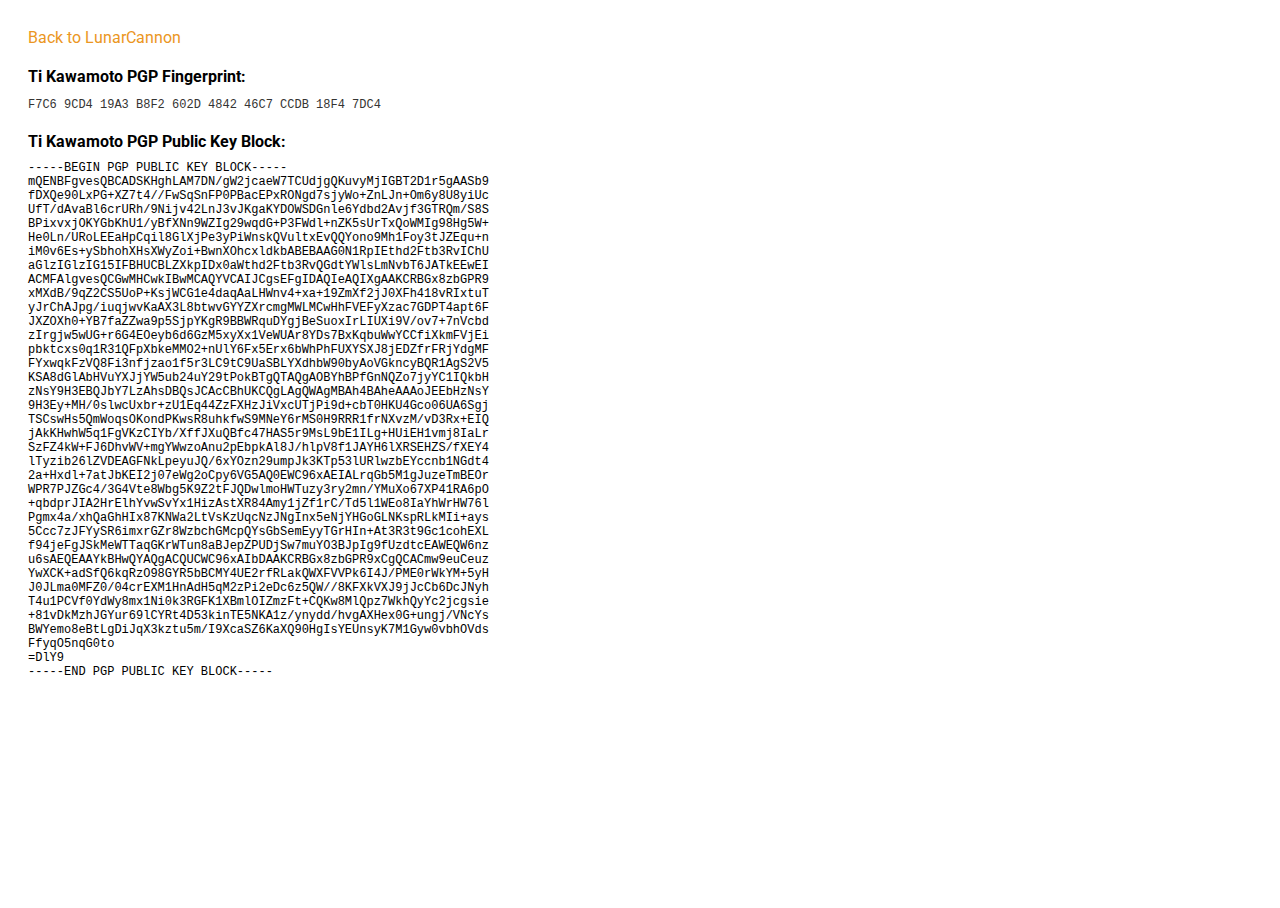
<file: ti-pgp.html>
<!DOCTYPE HTML>
<html>
  <head>
    <script src="https://code.jquery.com/jquery-3.3.1.slim.min.js" integrity="sha384-q8i/X+965DzO0rT7abK41JStQIAqVgRVzpbzo5smXKp4YfRvH+8abtTE1Pi6jizo" crossorigin="anonymous"></script>
    <script src="https://cdnjs.cloudflare.com/ajax/libs/popper.js/1.14.3/umd/popper.min.js" integrity="sha384-ZMP7rVo3mIykV+2+9J3UJ46jBk0WLaUAdn689aCwoqbBJiSnjAK/l8WvCWPIPm49" crossorigin="anonymous"></script>
    <link rel="stylesheet" href="https://stackpath.bootstrapcdn.com/bootstrap/4.1.1/css/bootstrap.min.css" integrity="sha384-WskhaSGFgHYWDcbwN70/dfYBj47jz9qbsMId/iRN3ewGhXQFZCSftd1LZCfmhktB" crossorigin="anonymous">
    <script src="https://stackpath.bootstrapcdn.com/bootstrap/4.1.1/js/bootstrap.min.js" integrity="sha384-smHYKdLADwkXOn1EmN1qk/HfnUcbVRZyYmZ4qpPea6sjB/pTJ0euyQp0Mk8ck+5T" crossorigin="anonymous"></script>

    <link href="https://fonts.googleapis.com/css?family=Roboto+Slab|Roboto:300,400,700,900" rel="stylesheet">
    <link rel="stylesheet" href="https://use.fontawesome.com/releases/v5.0.13/css/all.css" integrity="sha384-DNOHZ68U8hZfKXOrtjWvjxusGo9WQnrNx2sqG0tfsghAvtVlRW3tvkXWZh58N9jp" crossorigin="anonymous">

    <link rel="stylesheet" type="text/css" href="style.css">
    <meta name="referrer" content="origin">
    <meta name="viewport" content="width=device-width, initial-scale=1, shrink-to-fit=no">

    <title>Ti Kawamoto PGP Public Key Block | HungryHodler PGP Public Key Block</title>


  </head>
  <body>
  <div style="margin:20px;">
  <a href="./index.html"><i class="fas fa-arrow-left"></i> Back to LunarCannon</a>
  <div class="spacer-20"></div>
  <strong>Ti Kawamoto PGP Fingerprint:</strong> <p style="font-family:courier; font-size:12px;">F7C6 9CD4 19A3 B8F2 602D 4842 46C7 CCDB 18F4 7DC4</p>
  <div class="spacer-20"></div>

  <strong>Ti Kawamoto PGP Public Key Block:</strong>
  <div class="spacer-10"></div>
  <div class="row">
    <div class="col-lg-8" style="font-family:courier; font-size:12px;">
      -----BEGIN PGP PUBLIC KEY BLOCK-----<br/>

      mQENBFgvesQBCADSKHghLAM7DN/gW2jcaeW7TCUdjgQKuvyMjIGBT2D1r5gAASb9<br/>
      fDXQe90LxPG+XZ7t4//FwSqSnFP0PBacEPxRONgd7sjyWo+ZnLJn+Om6y8U8yiUc<br/>
      UfT/dAvaBl6crURh/9Nijv42LnJ3vJKgaKYDOWSDGnle6Ydbd2Avjf3GTRQm/S8S<br/>
      BPixvxjOKYGbKhU1/yBfXNn9WZIg29wqdG+P3FWdl+nZK5sUrTxQoWMIg98Hg5W+<br/>
      He0Ln/URoLEEaHpCqil8GlXjPe3yPiWnskQVultxEvQQYono9Mh1Foy3tJZEqu+n<br/>
      iM0v6Es+ySbhohXHsXWyZoi+BwnXOhcxldkbABEBAAG0N1RpIEthd2Ftb3RvIChU<br/>
      aGlzIGlzIG15IFBHUCBLZXkpIDx0aWthd2Ftb3RvQGdtYWlsLmNvbT6JATkEEwEI<br/>
      ACMFAlgvesQCGwMHCwkIBwMCAQYVCAIJCgsEFgIDAQIeAQIXgAAKCRBGx8zbGPR9<br/>
      xMXdB/9qZ2CS5UoP+KsjWCG1e4daqAaLHWnv4+xa+19ZmXf2jJ0XFh418vRIxtuT<br/>
      yJrChAJpg/iuqjwvKaAX3L8btwvGYYZXrcmgMWLMCwHhFVEFyXzac7GDPT4apt6F<br/>
      JXZOXh0+YB7faZZwa9p5SjpYKgR9BBWRquDYgjBeSuoxIrLIUXi9V/ov7+7nVcbd<br/>
      zIrgjw5wUG+r6G4EOeyb6d6GzM5xyXx1VeWUAr8YDs7BxKqbuWwYCCfiXkmFVjEi<br/>
      pbktcxs0q1R31QFpXbkeMMO2+nUlY6Fx5Erx6bWhPhFUXYSXJ8jEDZfrFRjYdgMF<br/>
      FYxwqkFzVQ8Fi3nfjzao1f5r3LC9tC9UaSBLYXdhbW90byAoVGkncyBQR1AgS2V5<br/>
      KSA8dGlAbHVuYXJjYW5ub24uY29tPokBTgQTAQgAOBYhBPfGnNQZo7jyYC1IQkbH<br/>
      zNsY9H3EBQJbY7LzAhsDBQsJCAcCBhUKCQgLAgQWAgMBAh4BAheAAAoJEEbHzNsY<br/>
      9H3Ey+MH/0slwcUxbr+zU1Eq44ZzFXHzJiVxcUTjPi9d+cbT0HKU4Gco06UA6Sgj<br/>
      TSCswHs5QmWoqsOKondPKwsR8uhkfwS9MNeY6rMS0H9RRR1frNXvzM/vD3Rx+EIQ<br/>
      jAkKHwhW5q1FgVKzCIYb/XffJXuQBfc47HAS5r9MsL9bE1ILg+HUiEH1vmj8IaLr<br/>
      SzFZ4kW+FJ6DhvWV+mgYWwzoAnu2pEbpkAl8J/hlpV8f1JAYH6lXRSEHZS/fXEY4<br/>
      lTyzib26lZVDEAGFNkLpeyuJQ/6xYOzn29umpJk3KTp53lURlwzbEYccnb1NGdt4<br/>
      2a+Hxdl+7atJbKEI2j07eWg2oCpy6VG5AQ0EWC96xAEIALrqGb5M1gJuzeTmBEOr<br/>
      WPR7PJZGc4/3G4Vte8Wbg5K9Z2tFJQDwlmoHWTuzy3ry2mn/YMuXo67XP41RA6pO<br/>
      +qbdprJIA2HrElhYvwSvYx1HizAstXR84Amy1jZf1rC/Td5l1WEo8IaYhWrHW76l<br/>
      Pgmx4a/xhQaGhHIx87KNWa2LtVsKzUqcNzJNgInx5eNjYHGoGLNKspRLkMIi+ays<br/>
      5Ccc7zJFYySR6imxrGZr8WzbchGMcpQYsGbSemEyyTGrHIn+At3R3t9Gc1cohEXL<br/>
      f94jeFgJSkMeWTTaqGKrWTun8aBJepZPUDjSw7muYO3BJpIg9fUzdtcEAWEQW6nz<br/>
      u6sAEQEAAYkBHwQYAQgACQUCWC96xAIbDAAKCRBGx8zbGPR9xCgQCACmw9euCeuz<br/>
      YwXCK+adSfQ6kqRzO98GYR5bBCMY4UE2rfRLakQWXFVVPk6I4J/PME0rWkYM+5yH<br/>
      J0JLma0MFZ0/04crEXM1HnAdH5qM2zPi2eDc6z5QW//8KFXkVXJ9jJcCb6DcJNyh<br/>
      T4u1PCVf0YdWy8mx1Ni0k3RGFK1XBmlOIZmzFt+CQKw8MlQpz7WkhQyYc2jcgsie<br/>
      +81vDkMzhJGYur69lCYRt4D53kinTE5NKA1z/ynydd/hvgAXHex0G+ungj/VNcYs<br/>
      BWYemo8eBtLgDiJqX3kztu5m/I9XcaSZ6KaXQ90HgIsYEUnsyK7M1Gyw0vbhOVds<br/>
      FfyqO5nqG0to<br/>
      =DlY9<br/>
      -----END PGP PUBLIC KEY BLOCK-----
    </div>
  </div>
</div>
  </body>
  </html>
</file>
<file: style.css>
html, body{
  height:100%;
  scroll-behavior: smooth;
}

body {
  font-family: 'Roboto', Arial, sans-serif;
  display: flex;
  flex-direction:column;
  background-color:#fff;
  overflow-x:hidden;
}

/* Containers */
.content {
    max-width:1170px;
    width:100%;
    margin: 30px auto;
    flex: 1 0 auto;
}

.content-content-marketing {
    max-width:1170px;
    width:100%;
    margin: -50px auto;
    flex: 1 0 auto;
}

.content-container{
  position: sticky;
  top:calc(20% - 2em);

}

.bg-light{
  background-color:#fff !important;
}

.band-container {
  padding: 60px 40px;
  margin: 20px 0px;
}
.band-gray{
  background-color:#eee;
}

/* Top Elements */
.sm-navbar{
  width:200px;
  margin-bottom: -10px;
}

.element-border{
  border: 13px #ddd solid;
}

.sticky-top{
  border-bottom: 1px solid #eee;
  z-index: 1 !important;
}
.navbar-brand{
  margin-top: -13px;
  margin-right: 50px;
}
.lc-circle-logo{
  opacity:0;
  margin-top:0px;
  top:35px;
  position:inherit;
}
.logo-roll{
  padding:20px 20px;
  opacity:0;
  top:10px;
  position:relative;
}
.fade-text{
  opacity:0;
  top:10px;
  position:relative;
}

.heart-anim{

}

.text-box-fade{
  opacity:0;
}

/*-- Footer --*/
.footer-content{
  max-width:1170px;
  width:100%;
  margin:auto;
  padding:20px 0px 20px;
}
.footer {
  flex-shrink: 0;
  color:#fff;
  background-color:#353433;
}
.footer-attribution{
  font-size: 0.75em;
  line-height: 1.6em;
  clear:both;
}
.footer-col-right{
  float:right;
  text-align:right;
}

/*-- General styling --*/

.text-center {
  text-align:center;
}

.spacer-10 {
  margin-top: 10px;
}

.spacer-20 {
  margin-top: 20px;
}

.spacer-50 {
  margin-top: 50px;
}

/* Home JS Stuff */
.hey-text{
  position:relative;
  top:10px;
  opacity:0;
}
.lc-logo-home{
  position:relative;
  top:10px;
  opacity:0;
}
.text-move-right{
  position:relative;
  left:-20px;
  opacity:0;
}
.box-1, .box-2{
  opacity:0;
}

/* Marketing Page JS Stuff */

.content-block-l{
  padding:0px 25px 0px 15px;
}

.content-block-c{
  padding:0px 20px 0px 20px;
}

.content-block-r{
  padding:0px 15px 0px 25px;
}

.vid-embed{
  padding:56.3% 0 0 0;
  position:relative;
}

.vid-expand{
  height:100%;
}
.vid-popup {
  width:50%;
  height:initial;
  padding: 0px 20px 20px;
  background-color:#fff;
  border-radius:10px;
  position: fixed;
  top: 10%;
  left: 25%;
  display:none;
  z-index:9;
}
.vid-thumb{
  transition:0.5s ease;
}
.vid-thumb:hover{
  filter: brightness(50%);
  transition:0.5s ease;
}
.vid-thm{
  position:relative;
}
.vid-thm::after{
  position:absolute;
  top:20%;
  left:45%;
  font-family:"Font Awesome 5 Free";
  font-weight:900;
  content:"\f04b";
  font-size:6em;
  pointer-events: none;
  color:#fff;
  opacity:0.8;

}
.vid-popup-title{
  float:left;
  font-family: 'Roboto Slab', Arial, sans-serif;
  font-size:1.7em;
  transition: 0.5s ease;
  text-align:left;
  padding-top: 5px;
}
#popup-bg{
  position:fixed;
  width:100%;
  height:100%;
  background-color:#000;
  opacity:0.3;
  display:none;
  z-index: 1;
}
.close-icon{
  font-size:40px;
  color:#eb9622;
  transition: 0.5s ease;
}
.close-icon:hover{
  color:#c37a15;
  transition: 0.5s ease;
}
.close-vid{
  margin: 8px 0px 5px;
  text-align:right;
}

/*-- Text Styling --*/

p{
  font-size:1em;
  color:#353433;
}

h1.feature-title{
  font-family: 'Roboto Slab', Arial, sans-serif;
  font-size: 4em;
  padding-bottom: 10px;
}

h1.feature-title-sm{
  font-family: 'Roboto Slab', Arial, sans-serif;
  font-size: 2.5em;
  padding-bottom: 10px;
}


h2.featured-subtitle{
  font-family: 'Roboto Slab', Arial, sans-serif;
  font-size:2em;
}

h3.featured-subtitle{
  font-family: 'Roboto Slab', Arial, sans-serif;
  font-size:1.7em;
  transition: 0.5s ease;
}

h3.featured-subtitle:hover{
  color:#eb9622;
  transition: 0.5s ease;
}

.feature-type{
  font-size:1.1em;
  font-weight:300;
  text-align:justify;
}

.text-orange {
  color:#eb9622;
}
.text-gray{
  color:#888;
}
.text-darkgray{
  color:#353433;
}
.text-white{
  color:#fff;
}
.text-red{
  color:#b51d1d;
}

a {
  color:#eb9622;
  text-decoration:none;
  transition: all 0.2s ease;
}

a:hover {
  color:#c37a15;
  text-decoration:none;
  transition: all 0.2s ease;
}

a.footer-links{
  color:#fff;
  text-decoration:none;
  transition: all 0.2s ease;
}

a.footer-links:hover{
  color:#eb9622;
  text-decoration:none;
  transition: all 0.2s ease;
}

.bitcoin-button{
  background-color:#353433;
  color:#fff;
  padding:10px 5px;
  border-radius: 3px;
  text-align:center;
  border: 2px solid #4c4b4b;
}

.navlinks {
    background-color: #eee;
    padding: 15px 0;
    margin: auto;
    border-radius: 10px;
    font-weight: bold;
}

/*-- Form Shit --*/

input.contact-email, textarea.contact-message{
  width:100%;
  padding:5px 10px;
  margin: 10px 0px;
  border-radius:3px;
  border: 1px solid #ddd;
}

.button-default {
  padding:10px 20px;
  background-color:#eb9622;
  color:#fff;
  font-weight:400;
  min-width:150px;
  border:none;
  transition: all 0.2s ease;
}

.button-default:hover, .button-default:not(:disabled):not(.disabled):active, .button-default:focus{
  text-decoration:none;
  background-color:#c37a15;
  color:#fff;
  transition: all 0.2s ease;
  box-shadow:none;
}

.button-gray{
  padding:10px 20px;
  text-decoration:none;
  background-color:#bbb;
  color:#fff;
  transition: all 0.2s ease;
  box-shadow:none;
}

.button-gray:hover{
  text-decoration:none;
  background-color:#eee;
  color:#fff;
  transition: all 0.2s ease;
  box-shadow:none;
}

/*-- Mobile --*/

@media only screen and (max-width:768px){
  .vid-popup-title{
    font-size:1.2em;
    width:80%;
  }
  .vid-popup{
    top:25%;
    width:95%;
    left:2.5%;
    height:initial;
  }
  .vid-thm::after{
    top:12%;
  }
  .nav-link {
    padding: 1.5rem 1rem;
    text-align: center;
    border-bottom: 1px solid #ddd;
  }
  .content{
    margin:0px auto;
  }
  .band-container {
    margin:0px 0px;
    padding: 60px 10px;
  }

  h1.feature-title{
    text-align:center;
    font-size:3em;
    padding-bottom: 0px;
    margin-bottom: 0px;
  }
  .featured-subtitle{
    text-align:center;
  }

  .footer-content{
    text-align:center;
  }
  .footer-col-right{
    float:none;
    text-align:center;
  }

  .mobile-sep{
    border-bottom: 1px solid #ddd;
  }

  .btn {
    width:100%;
  }
  .content-container{
    position: inherit;
    top:auto;
  }

  .spacer-50{
    margin-top:20px;
  }


}
</file>
